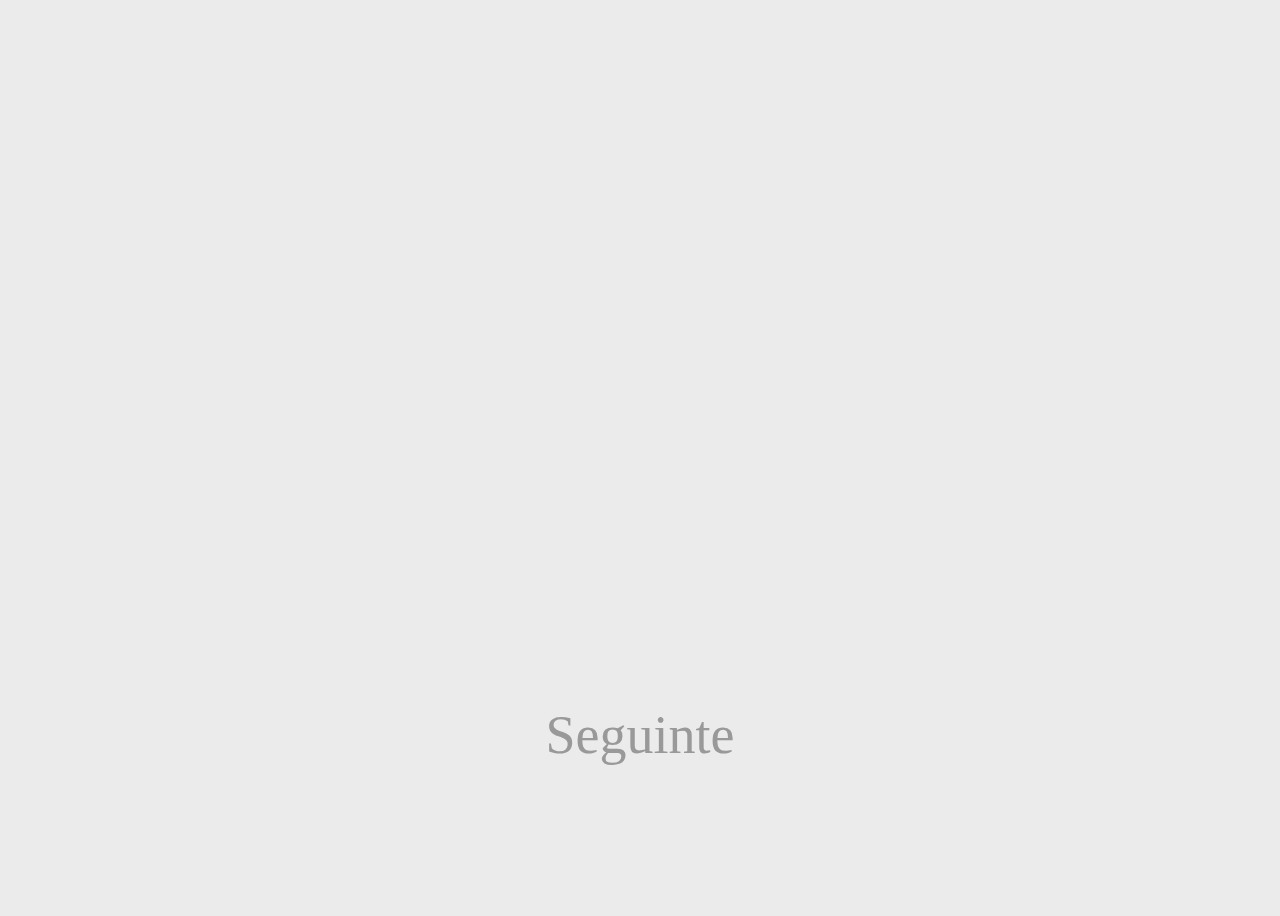
<file: index.html>
<!DOCTYPE html>
<html lang="pt-br">
<head>
	<meta charset="UTF-8">
	<meta name="viewport" content="width=device-width, initial-scale=1.0">
	<title>Te Amo</title>

	<link rel="stylesheet" href="style.css">
</head>
<body>
	<div class="drawBox">
		<div class="smallHearts"></div>

		<div class="mainHeart">
			<svg viewBox="0 0 100 100" xmlns="http://www.w3.org/2000/svg">
				<clipPath id="clipLove">
					<path
						d="M44.73 47.65c0 .05 0 0 0 0a.85.85 0 01-.19-.19c.06 0 .06.07.1.07s-.1-.08-.08-.12c.17.13.47.44.53.39a2.64 2.64 0 01-.51-.43h.07c-.02 0-.18-.15-.25-.08s-.16-.19-.09-.25c-.29-.41-.41-1.58-.69-1.56a6.19 6.19 0 00-.23-.89c.08-.09-.16-.64-.25-.87 0 .09.22.72.25 1.11h.06c.06 0 .1.3.07.48a2.82 2.82 0 01-.38-1.07 8.38 8.38 0 01-.36-2.6c-1 2.15-.61 5.88.74 8.43 1 1.87 1.66 2 1.75 2.33 0 .07-.14-.08-.2-.08s.28.23.16.38c1.15.65 1.65-.47 2-1.7a5.63 5.63 0 00.29-1.91 3.67 3.67 0 01-2.79-1.44zm-.82-1.19s0-.13-.08-.13.06 0 0-.06 0 0-.06 0a3.54 3.54 0 01-.18-.73c.08 0 .1.25.15.41s0 .13 0 .15 0 0-.06 0 0 .07 0 .11c.2.47.17.56.26.72a.88.88 0 01-.03-.47zm1.25.34a11.29 11.29 0 01-1.55-6.45c.14-.31.38-.17.29-.61.31-.13.49-.42.85-.27a2.37 2.37 0 01.24.23c0 .05.07-.09.11-.08s.13.15.16.14-.11 0-.15 0c.13.2.22 0 .26.1 1.12 1.36 2 6.74 2.12 8.68a4.86 4.86 0 00-.55-.11c-.06 0 .07 0 0 .08a3.27 3.27 0 01-1.72-1.73v-.06s-.02.08-.06.08zm6.16-6.19c.07-.06 0-.17 0-.26a6.23 6.23 0 01.31 1.17c-.12-.08-.15-.82-.31-.91zm4.19 9.45s.05.12 0 .14-.11-.2-.07-.19-.09-.24-.12-.24 0 .22 0 .22c-.26-.18-.16-.52-.44-.74 0 .07.07.13.08.25 0-.06-.1 0-.15-.12s0-.16 0-.21a.3.3 0 010-.19c0-.08-.09.12-.1.05s-.09-.43-.21-.46 0 .15 0 .24c-.06-.06-.19-.13-.15-.22a1.19 1.19 0 01-.29-.74c-.06 0-.08.11-.14.11s0-.18 0-.25-.11.06-.13 0 0-.12 0-.18 0 .05-.05.06a.88.88 0 010-.45c-.14-.07-.07-.12-.15-.25s-.06.18-.13.13-.12-.13-.12-.18.14-.08.1-.11-.07-.05-.09-.11.08 0 .12 0 0-.08 0-.11a2.05 2.05 0 01-.15-.37c-.08 0 .06.29 0 .33-.15-.19-.08-.41-.18-.61-.08 0 0 .2 0 .25S53 46 53 45.94s0 0 .06 0a.29.29 0 000-.18s0 .16-.06.16 0-.15-.09-.26-.14-.48-.18-.75c0 0-.06.11-.08 0s-.08-.18 0-.28c-.1 0-.09-.15-.11-.22s-.09 0-.09-.06a1.32 1.32 0 00-.21-.81c.09-.13 0-.09-.09-.15s.09.31.06.57c0 0 .06-.05.08 0s0 .2.06.27c-.18.1-.3-.79-.47-1.2 0-.06.06 0 .07 0s-.12-.19 0-.27.16.51.22.58.08-.21 0-.22.08-.21-.06-.24.07-.22 0-.26 0 .14-.06.15 0-.17 0-.18 0-.06-.06 0 0-.09 0-.15v-.19c0-.04 0 0-.1 0a2.77 2.77 0 00.09.47c-.13.06-.07-.38-.25-.5 0 0 .08 0 .08-.08s-.08-.19-.08-.24.13.23.17.26 0-.21.06-.2.16.4.18.59h.08a10.51 10.51 0 00.53 1.64c0 .09-.11 0-.09.08a4.11 4.11 0 00.37.89v.31c0 .11.07-.12.08-.13s.05.27.09.28 0-.29 0-.31a15 15 0 002 4h.05a7.74 7.74 0 001.56 1.89s-.22-.09-.27-.07.07-.06 0-.08-.08-.05-.12-.12 0 0 0 .09 0-.19-.08-.18 0 .06 0 .06-.07-.15-.11-.17 0 .15 0 .18-.19-.24-.31-.28.09-.07.09-.13-.12-.22-.15-.12.1.13.06.18c-.35.02-.15-.41-.41-.5zm1.69 1.48c-.18 0-.43.2-.58 0 .07 0 0 0 0-.05s.18 0 .16 0-.22 0-.15-.1-.07 0-.11 0-.08-.11-.08-.07 0-.06-.09-.11 0 .08 0 .09-.08-.07-.12-.07.09 0 .09-.06-.12 0-.11-.07 0 .05 0 .05a.11.11 0 01-.09-.06h.08s-.2-.04-.2-.09v.11s-.23-.06-.12-.18-.08 0-.09 0a.56.56 0 00-.19-.23c.32 0 .51.57.93.6 0 0 0 .06.05.08.14.15.48.09.62.16zm-25.79 3.07h.06a1.47 1.47 0 01-.08.55s0-.06-.05 0 0 .14 0 .25 0-.06-.05 0a.72.72 0 01-.29.55v.06c0 .06-.14 0-.15.11s-.12 0-.11.06a1 1 0 01-.88-.29 1.53 1.53 0 011.55-2.5v.19c-.11-.07-.12.11-.07.26s.11.17.14.26-.06-.08-.1-.08.1.26 0 .41 0 0 0 .06.04.07.03.11zm.33-4.55a.75.75 0 01.13.52c-.05 0 0-.11 0-.16s0 0-.05 0 0-.08 0-.1 0 0 .05 0 0-.12 0-.16v.1s-.08 0-.06.08 0-.09-.05-.08a.28.28 0 000 .15v.31c0 .1 0-.27-.09-.12v-.13-.22.07c-.1-.33 0-.79-.11-1.07.07 0 0-.17 0-.21s0 .11-.16.12v-.13c0-.04.16-.08.16-.11s-.05-.07-.12-.06.12 0 .12-.06a.25.25 0 00-.05-.16s0 .11-.05.1 0-.1 0-.15-.13.18-.07.19 0 0 0 .06v-.15c0-.05 0 0 0 0a.28.28 0 01.15-.17v.07a.11.11 0 000-.14.22.22 0 000-.11.13.13 0 00-.05.13s0-.07-.06-.06 0-.13 0-.18v-.11.09c0 .09 0 0-.07.07s0-.11 0-.16 0 0-.06.06 0 .21.05.29-.1 0-.09 0 0 .21.06.35 0-.18 0-.19v.12c-.06.29.22.64.18.9 0 0 0-.08-.09-.08.07 0-.09-.31-.07-.09s-.06-.12 0-.15-.05 0-.05 0v-.11c0-.04 0 0-.08 0s0-.06 0-.06a.06.06 0 00-.06 0h.05c.05 0 0 0 0-.07s0 0-.05 0c0-.22-.1-.44-.07-.63l.05.05S30.9 48 31 48s.07.07.12.12.15-.09.09-.14 0 .06 0 .07v-.12c0-.01-.06-.08-.08-.07s0 .07 0 .09H31v-.06c0-.06-.13 0-.15.09s.06.29 0 .3-.08-.41-.06-.67c0 0-.08.06-.09.11s0-.07 0-.06v-.13a.69.69 0 010 .1v-.18.05c0 .05.07 0 .07 0l.09-.08a.35.35 0 010 .11c-.07.09-.06.31 0 .3s.1-.09.07-.13 0 0-.05 0h.06c.01 0 0 .06.05.08a.76.76 0 000-.42c.05 0 .06.2.09.19s0-.12 0-.16 0 .23.05.22 0 0 0-.09.06.05.08 0 0-.09-.06-.19v-.06c.05 0 0 .06 0 .05s-.07.41 0 .44 0 0 0-.08.07.23.05.31-.1 0-.12 0h.14c0 .06-.12.05-.14.05s0 .13 0 .17.14-.06.13 0 0-.07.07-.06 0 .08 0 .09v.05c0 .05 0 0 0 0s-.12.06-.11.19 0 .18.1.17 0 .14 0 .2 0 0 .07 0 .08.1.05.14-.13-.06-.12 0 .07.19 0 .23 0 .06 0 .14 0 0 .13-.06 0 .1 0 .11.05 0 0 0 0 0 0 .07 0-.05 0 0V49.77c0 .08.08.14 0 .19s0 0 0 .08-.14 0-.12 0 0 .12.06.15.36-.14.4-.13zm1.06-4.35c0 .07-.11.14-.18.22s-.06-.19 0-.17c-.09-.89.17-1.9.1-2.7h-.07c-.07 0 .06 0 .09-.13s.07 0 0-.07 0 0 0-.09.07 0 .09-.06 0-.06 0-.08 0-.07.08-.09-.07 0-.07 0 0-.22.22-.31c-.1-.08.05-.09.05-.18s-.09.06-.08 0c.09-.23.37-.31.38-.57.11 0 .25.14.23.26s.06 0 .05 0 0 .11 0 .18 0 .19.11.2 0 .06 0 .08a1.26 1.26 0 01.2.8v.18c0 .03 0 0 0 0s-.05 0-.05.06v.1c0 .04 0 0 0 0v.19c0 .07-.06 0 0 .08s0 .16 0 .15-.09.15-.06.18a5.23 5.23 0 01-1.09 1.77zm7.66 3.35s-.16-.52-.23-.69.06 0 0-.06 0-.28 0-.34 0 0-.09 0a1.64 1.64 0 010-.46c-.11 0 0-.18-.08-.21a.2.2 0 010-.15s0 .06 0 0 .06-.11 0-.15 0 .08-.07.08 0-.16 0-.14v-.14c0-.02 0 .09-.05.09a4.75 4.75 0 01-.07-1.38.11.11 0 010 .1.23.23 0 010 .11s0-.07.07-.06c0 .27-.11.38 0 .61v-.05c0-.05 0 .21.05.26s0 0 0 .12 0 0 .06 0 0 .06 0 .06.06 0 .08.07 0-.07 0-.09v.15c0 .04 0 0 0 0v.05a.34.34 0 010 .1c.06 0 .08.16.06.24s.09.16 0 .21c.08.08 0 .25.09.24s0-.2 0-.3 0 0 .06 0a9.28 9.28 0 00.51 2.19c-.05 0-.17-.42-.29-.69-.15.07-.01.17-.1.23zm-8-6.79c.09 0-.16.67-.14.72s0-.05-.08 0a4.09 4.09 0 00.1-.58s-.07.05-.09.08-.05.1-.13.08c.2-.36.41-.94.56-1s.08-.18.14-.17.06.12.09.07 0 .13-.07.19 0 .11-.06.07-.17.15-.2.22.12 0 .12 0-.12.21-.21.32zm8.3 7.73v-.07-.08c0-.08 0 0 0 0a.14.14 0 000-.19v.11c0 .04 0-.05 0 0v.08a.85.85 0 01-.13-.3c0-.07.09.12.13.1s-.12-.34-.14-.32 0 .12 0 .14 0-.06-.07 0 0 0 0 .07-.1-.22 0-.23-.06-.08 0-.11.3.8.21.8zm24.16-13.62a3.88 3.88 0 01-.23.33s-.13.07-.13.12 0 0 .07 0 0 .14-.11.13 0 .22 0 .34v-.08s.07-.11 0-.22.09-.32.19-.43 0 0-.06 0 0-.11 0-.2 0-.09.18-.11c-.08-.12.08-.18.07-.28s.1.02.1.02v-.08c0-.01 0 .06.07 0s0-.07 0-.09.15 0 .14 0h.09c.03 0-.25.33-.29.31s0-.05 0-.07a.26.26 0 00-.1.11s-.15.15-.14.24.09-.12.11-.1.06.03.04.06zm3.36 12.75c-1.74-.19-2.46-2.56-2.2-4.2.06 0 0 .19.08.15a5.47 5.47 0 010-.71v.12a5.08 5.08 0 00.21 2.28c0 .09-.07 0-.15 0s0 .18.07.27.15.22.17.32-.08 0-.07 0a1.88 1.88 0 00.6 1c.1.27.53.36.62.56.3.02.7.08.67.21zm-2.51-8.51s.1.1.08.14A3.84 3.84 0 0165 39.3c0-.06.12 0 .1-.07a1.74 1.74 0 01-.15-1.34c0-.07.09-.11.08-.17 0 .21.2.42 0 .45-.06 0 0 .28 0 .31.17.37.46.71.3 1 0 .07.08.12 0 .14s-.11-.27-.18-.23.16.26.19.38-.07-.06-.1 0 0 .13.07.19.06-.1.1-.07 0 .12 0 .15 0-.05-.06 0c.07.21.09.06.15 0s.1.14.06.17 0 .17 0 .2.19-.12.24 0a.23.23 0 00-.11 0c.06.13.24.18.26.34s-.15-.15-.18-.13zm.46.52c-.16-.09-.33-.21-.33-.28s.19.12.28.17.22 0 .3 0h-.18c-.04 0 .06.07 0 .1s-.03.04-.07.01zM0 0v100h100V0zm39.07 49c0 .48-.28 2.94-.42 3.47a3.18 3.18 0 01-.14.71v.07c0 .09-.06.15-.1.32s0 .09 0 .14 0 .09-.08.11 0 0 0 .11 0 .18-.12.21 0 0 0 .06-.05.06-.12.08 0 .08 0 .12v.09c0 .09-.05.07-.07.08s0 .1-.07 0 0 .06 0 .06-.15.1-.12.22-.06 0-.1.08a1 1 0 01-1.36.4v.06c0 .06-.14 0-.16 0h.11a1.21 1.21 0 00-.31-.11s.08.06.07.07a.4.4 0 01-.21-.07h.11s-.24-.07-.33-.14-.41-.16-.53-.35c-.15.06-.31-.16-.44-.17s.1.06 0 .09-.16-.07-.18-.11.1 0 .1 0a2.25 2.25 0 00-.51-.29c0 .09.16.08.24.18s-.54-.22-.49-.3 0 .06.06 0-.08-.09-.16-.08 0 0 0 .06-.11-.07-.17-.09-.09.32-.13.33 0 0 0 .05-.06.1-.09.11 0 .06 0 .07 0 .13-.08.14a.15.15 0 00-.09 0s-.06 0 0 0 0 .09-.07.1-.08.08-.09.16-.28.34-.38.42 0 .1-.05.11c-.15.23-.45.31-.69.46-.26.44-.7.2-.95.47h-.1c-.05 0 .06.07 0 .08a1 1 0 00-.31 0 1.06 1.06 0 01-.68-.21c-.1-.16-.23-.21-.38-.33s-.13-.18-.23-.22.05 0 0-.06a2.42 2.42 0 01-.05-2.1h.07c.07 0-.06 0 0-.07s.05 0 .06 0a1 1 0 01.44-.61v.08a1.56 1.56 0 011.08-.51c.06.06.21 0 .27 0a1.77 1.77 0 000-.23c-.07 0 0-.1 0-.15s-.06-.09 0-.11a.11.11 0 010-.14h-.07c-.07 0 0-.08 0-.08s-.05-.09 0-.16 0-.15 0-.16v-.06c0-.06 0 0 0 0v-.13V51.25c0-.05 0 0 0 0s.06-.13 0-.13 0-.06 0-.07 0-.23-.08-.23a3.71 3.71 0 00-.16-.84.31.31 0 010-.19s0-.1.06-.07 0 .1 0 .1v.07c0-.01 0-.31-.08-.45s0 .19 0 .22-.13-.49-.1-.53 0-.12 0-.15 0-.17-.06-.28.05.13.07.22 0-.19 0-.23v-.11c0-.01 0 0 0 0s-.06-.64-.12-.78.09-.21.07-.24-.08 0-.1.1 0-.07 0-.09a2.35 2.35 0 01-2.63-3.67 8.53 8.53 0 00-.37 1.1c.05.39 0 1 .32 1.32v.09c0 .09 0 0 0 0v.14c0 .05 0 0 .05 0s.09.23.17.24a1.93 1.93 0 002.13.4c0-.18.17-.16.12-.44 0 0-.07.09-.08 0s0 .1 0 0 0 .18-.08.16a.71.71 0 010-.29h-.06c0-.27.07 0 .15 0s0-.1 0-.1v-.09c.13-.07.06-.38 0-.43s0 0-.06 0 0 0 0 .06.08.29 0 .29 0-.07 0-.07 0-.05-.06 0 0 .14-.07.12 0-.3 0-.32-.08-.06-.06-.07a.1.1 0 01.1 0c0-.08-.13 0-.09-.09s0 0-.06 0 .08-.08 0-.14 0-.12 0-.13 0 .14.06.13 0-.22 0-.39c-.09 0 0 .18-.06.19s0-.14 0-.24v-.11-.21c0-.01 0 0 .06-.06s0-.1 0-.18v-.18V44.58v-.14c0-.03-.06 0-.06 0a5.78 5.78 0 011.64-3.66 11.18 11.18 0 001.41 0 .33.33 0 00.2 0 2.11 2.11 0 011 2h-.06c-.06 0 .06.05.06.09a3.08 3.08 0 01-.24 1.11c.05.06-.09.18 0 .22s0 .13-.09.15-.07.24-.16.3c0 .19-.28.43-.33.58s-.06.08-.09.12 0 0 0-.06a1.23 1.23 0 00-.09.22.23.23 0 000 .11v.09c0 .02-.19.24-.25.29a.42.42 0 00-.08.18h-.06a.11.11 0 000 .08c.08.48.17 1.34.33 2 .23 1.21.49 2.49.66 3.68a3.38 3.38 0 01.06.8s.06 0 .08.06 0 .09.05.17.07 0 .1 0 .15.12.15.09v.06c0 .06.1 0 .09.08.22.08.51.3.51.39a3 3 0 01.86.44s.15 0 .16.05 0 0 .08 0 .29.11.37.17 0-.07 0-.09.11.09.2.12 0 0 0-.07.07.07.06.08 0 0 .06 0 .08 0 .07.1.09 0 .14 0h.11c.04 0 0 0 0 0s.22.09.28.07-.09.13-.26.07c-.06.13.42.1.43 0s-.1 0-.08 0a.4.4 0 01.14-.22v.07c0 .07.08-.08.11-.05s0 .07 0 .1.06 0 .11-.08-.05 0 0-.07-.07 0-.09 0 .07-.1.06-.12 0 .05 0 .06.08-.19.11-.23.06 0 .06-.07 0 .08 0 0 .08 0 .08 0-.06-.08 0-.14c-.1 0-.05-.09 0-.12a4.84 4.84 0 00.33-.93c.09-.06 0-.27.12-.32v-.07-.15a.12.12 0 000-.16c.06 0 0-.11 0-.16v-.25c0-.08 0 .06.06.05s0-.1 0-.17 0-.11.06-.13v-.39c.06-.51.3-2.31.3-2.43v-.36-.07c0-.07 0 0 .05 0s0-.6 0-.71c-.08-.11 0-.33 0-.44s.27.18.26.24.05.08 0 .07c.01.53-.05 1.52-.03 1.72zm12.44-2.92c0 .07 0 0-.06 0a2.75 2.75 0 01-.42 1c0 .15-.66.85-1.17 1.19 0 .24-.86.71-1.76.8a6 6 0 01-1.23 4.11 2.61 2.61 0 01-2.63.83c0-.09.22 0 .27 0-.11 0-.35-.14-.44 0-.08-.07-.29-.11-.3-.16s.13 0 .15 0-.47-.17-.67-.33 0-.06-.1 0-.18-.14-.19-.19.13.08.21 0c0 .08.18.13.17.21.07-.11-.1-.18-.07-.26s.07.07.09.09.16.16.22.1 0-.22-.07-.22 0 .13-.05.11-.15-.29-.21-.3 0 .14-.07.15 0-.13-.08-.09 0-.17-.09-.16 0 .23 0 .26c-.24 0-.37-.62-.74-.87a.42.42 0 00-.19-.22c-.06 0 0 .11 0 .1-.34-.24-.2-.47-.4-.62s0 .15-.07.12 0-.28-.1-.25c-.08-.26-.45-.71-.41-.83-.16-.07-.06.33 0 .29s.13.11.13.18-.11-.14-.14-.11.26.38.38.58h-.06a3.37 3.37 0 00.74.77c.11.06-.09.07 0 .1s.16.05.27.1.24.2.09.29-.26-.07-.25-.17a6.72 6.72 0 01-.87-.93 8.27 8.27 0 01-1.11-2.2c0-.14-.11-.3-.16-.48 0 0 0 .06-.05 0a3.56 3.56 0 01-.19-.82 3.12 3.12 0 00-.2-.9h.06a.54.54 0 00-.07-.37c0-.48-.15-1-.13-1.53a4.67 4.67 0 000-.89.51.51 0 000-.33v-.16c0-.03 0 0 .05.06s0-.24 0-.29a.87.87 0 00.12-.48h-.07c-.01 0 .15-.3.12-.45s0 0-.06 0a3.78 3.78 0 01.2-.48s-.06 0 0 0 .08-.08 0-.16a1.56 1.56 0 01.25-.71 4.06 4.06 0 011-1.69s0-.06.06-.1a3.27 3.27 0 01.67-.67c.09-.08.24-.15.3-.27v.06c0-.09.09 0 .17-.1.43.31.72.2 1.15.57a.71.71 0 01.23-.18s-.06 0 0-.07.07-.05.1 0 0 .06 0 0a1.53 1.53 0 012 .52h.07c.29.44.44.78.65 1.15.08.1.08.29.2.39s.08.19.09.3 0 .08 0 0 0 .09.07.14a36.71 36.71 0 011.18 6.69 3.8 3.8 0 002.2-1.22 4.23 4.23 0 001-2.34c.53.05.37.82.22 1.33zM63 44.16a2.22 2.22 0 01-3 1.28c0-.19-.48-.21-.75-.53-.06 0-.17-.23-.17-.18-.2 2.13-.42 5.94-.82 6.14s-.4.58-.71.66c.13 0-.12.16-.14.13s.1-.06.07-.1a1.24 1.24 0 01-1.6-.29h.11s-.17-.18-.23-.15.09.07 0 .11a9.89 9.89 0 01-1.64-1.86h.11c-.19-.32-.45-.63-.62-.94 0 0 0 .07-.06.06s0-.37 0-.39 0 .08-.1.11 0-.22-.13-.12c-.08-.07.13-.11.06-.11s-.09-.14-.14-.25.14-.27.06-.28 0 .19-.1.18a1.29 1.29 0 01-.25-.54c.08 0 .21.36.26.34s0-.21 0-.17-.16-.48-.22-.6-.05.08-.07 0-.17-.33-.15-.43.09.16.15.12l-.1-.35v.18s-.4-1.44-.63-1.91c-.07 0 .11.27 0 .29s.56 1.44.4 1.47a23.6 23.6 0 01-1.76-6s0 .06-.11 0 0-.12.06-.12-.21-.47-.1-.47c-.19-.53-.21-1.38-.34-1.86.54 0 1.16-.09 1.49.34.15 0 .38-.11.37.14.06 0 .1 0 .14-.06.63.46.68 1.4 1 2.15a27.24 27.24 0 004 8.86c.23.31.49.44.62.36a25 25 0 00.48-2.7 8.33 8.33 0 01.18-2.35 3.07 3.07 0 01-.45-.85c-.18.07 0 .23-.06.25-.2-.15 0-.4-.17-.51 0 0 0 .16-.06.11a4.63 4.63 0 01-.37-1.13c-.07 0-.06.15-.1.14-.1-.37-.31-.78-.21-.91.06.05.06.16.11.11l-.08-.27s-.08.17-.12.11c-.12-.32-.18-.82-.26-.94s0 .14-.1 0c-.43-1.22-1.44-6.17 1.48-5.2 1 .49 1 3.82.95 4.74.32 1.09.05 1.76.07 3.47 1.16 2.15 3.22 2.08 3.71-.26 0-.1.06-.13.08 0 0-.47 0-.52.3-.54-.01.74-.16 1.36-.34 1.52zm3 4.49a.17.17 0 00-.06-.12s-.08.08-.09 0 0-.09-.06-.12 0-.06 0-.11-.11 0-.13 0-.07-.23-.13-.26.11-.12.12-.15a1 1 0 01.13.24c.1 0 .26.2.26.27s0 0 .07 0 .1.11.11.15 0 .07 0 .09.3.17.28.33c-.14-.17-.5-.2-.56-.32zm4.5.63a3.33 3.33 0 01-2.6.26c0-.11.54.13.67 0-.1-.06-.38 0-.42-.09s.13 0 .11-.05-.13 0-.15 0a1.3 1.3 0 01-.47-.18c0-.06.12 0 .16 0s.2.07.19 0c-2.28-.86-2.64-3.2-2.15-5.57a1.62 1.62 0 00-.26.92c.14.45-.1.8 0 1.27-.16.34.2 1 .34 1.45a3.55 3.55 0 001.57 1.77c-.18.21-1.35-.82-1.9-1.61 0 0 0 .13.06.17-.11 0 .06.13 0 .14a.26.26 0 01-.15-.14h-.07c-.07 0-.08-.25-.07-.35s-.06.09-.07 0 0-.15 0-.14 0-.16-.06-.15 0 .07 0 .09-.22-.19-.27-.41a4.53 4.53 0 01-.15-2.91s0 .08-.08.07a2.12 2.12 0 01.34-1c.15-.09 0-.4.26-.49v.12c0 .03.08-.07.11-.06s-.06.14 0 .16 0-.2.09-.24 0 0-.08 0 .06-.12.1-.15 0 .11 0 .11.12-.24.19-.18 0-.11.11-.1-.11 0-.14 0 .13-.24.3-.23 0-.11.1 0 0-.19 0-.18.26-.21.37-.24c-.69-.32-1.75-1.67-1.51-1.88a4.1 4.1 0 01-.22-2.15c-.11 0-.06.24-.12.32a5.18 5.18 0 00.14 1.6s-.22-.12-.16-.16a3.6 3.6 0 01.88-4v.13c0 .01.15-.16.13-.19s0 .05-.09 0 .18-.18.28-.14 0 0 0-.08a3.73 3.73 0 013.74-.48c1 .35 1.3 2.13 1 3 0 .4-.26.57-.55.87-.06.07 0 0-.09 0s.06-.14 0-.13-.1.21-.17.16a2.78 2.78 0 00.35-1.76s.06.06.09 0-.06-.09 0-.12 0 0 .07 0-.08-.09 0-.11-.09 0-.1 0a.09.09 0 01.07-.15s-.05.1 0 .1.07.07.09.06 0-.21-.08-.21 0-.09 0-.13 0 .05-.06.07 0-.07-.06 0 0 .11 0 .13-.08-.2 0-.22a1.63 1.63 0 00-2.92-.6c.09 0-.17.09-.08.15a1.61 1.61 0 01-.23.46v.05c0 .05 0 .35-.11.52-.21 1.46.55 4.08 2.46 3.9.34-.3.83 0 1.15-.39-.08-.18.06-.31.18-.19.25.84-.71 2-1.88 1.86a4.11 4.11 0 00-.91 1.46 1.79 1.79 0 00-.63 1.54c.13-.07 0-.34.17-.43-.15-.16.08-.23 0-.41s.13-.09.11-.19.09-.12.13 0c-.6 2.13 1 5.41 3.33 4.33.12-.09 0 .15.1.07 1.8-1.12 2.62-4.78 3-7.55h.08c0 .18.21.5.09.62s0 0 .08 0-.07.17 0 .2-.06 0 0 0 0 0 .06.07c-.44 3.07-1.23 6.58-3.85 7.94zm-11.82-9.05a12.84 12.84 0 010 2.23A26.16 26.16 0 0157.5 39s.07.07.07 0a6.1 6.1 0 01-.19-3.39c.09-.12.09.05.22 0 .5-.14.55.43.79.69 0 .12.08.36 0 .38s0-.07-.07 0 .21.72.18.75-.06-.05-.09 0 0 .17.11.25a4.85 4.85 0 01.18 1.16c0 .09-.11 0-.1 0s.09.08.11.14-.08 0-.06.05a.62.62 0 010 .38c0 .06.12.27 0 .28s0-.15-.06-.15 0 .21.06.22 0 .21 0 .29.01.08.03.18zm10.17 8.56a4.64 4.64 0 01-.75-.13c0 .13-.12 0-.2 0s.2.11.19.15-.78-.34-.75-.44.26.15.43.21-.08-.08 0-.09c-.34-.26-.88-.42-1-.91 0 0 .13.07.2.1s-.08.08 0 .14c.28.17.4.44.78.45.06 0 0 .08.06.14s.07-.12.13-.07.23.07.3.19-.36-.1-.38 0 .32.12.59.17c.06 0 0 .08.09.07s.29-.06.31.02z" />
				</clipPath>

				<path class="drawHeart" clip-path="url(#clipLove)"
					d="M8.15 22.44l12.23-6.31c.45.81-11 12-11 12L28.5 15.45 9.17 34.54l23.14-17.8-22 21.41 25-19.67L11.58 44l28.09-23.35-27.05 27.13 29.65-23.85-28.91 28.8 32.27-26.15-28.74 28.69 29.76-26.82S33.29 44.14 20.12 57.06L64.8 16.75 21.51 61l53.07-48.15L25 62.91l53.77-48.76-51 51.37L83 16.75l-51.67 52L85.75 22 34.08 72.67l55.68-47-51.49 49.6 51.67-41.61-48.88 44.21 49.58-38.36-48.18 41L85.8 51.12l-40.61 32 35.56-24.21L46 86.32 63.31 77 49.44 87l7-1.3-5.89 4.3" />
			</svg>
		</div>

		<div class="greeting">
			<div>
				<span class="s">F</span>
				<span class="s">e</span>
				<span class="s">l</span>
				<span class="s">i</span>
				<span class="s">z</span>
				<span class="s space">A</span>
				<span class="s">n</span>
				<span class="s">i</span>
				<span class="s">v</span>
				<span class="s">e</span>
				<span class="s">r</span>
				<span class="s">s</span>
				<span class="s">a</span>
				<span class="s">r</span>
				<span class="s">i</span>
				<span class="s">o</span>
			</div>
		</div>
	</div>

	<a href="te-amo/index.html" style="text-decoration: none; "><span style="margin-bottom: -3vmin;	font-size: 6vmin; color: #999;">Seguinte</span></a>

	<script src="script.js"></script>
</body>
</html>
</file>
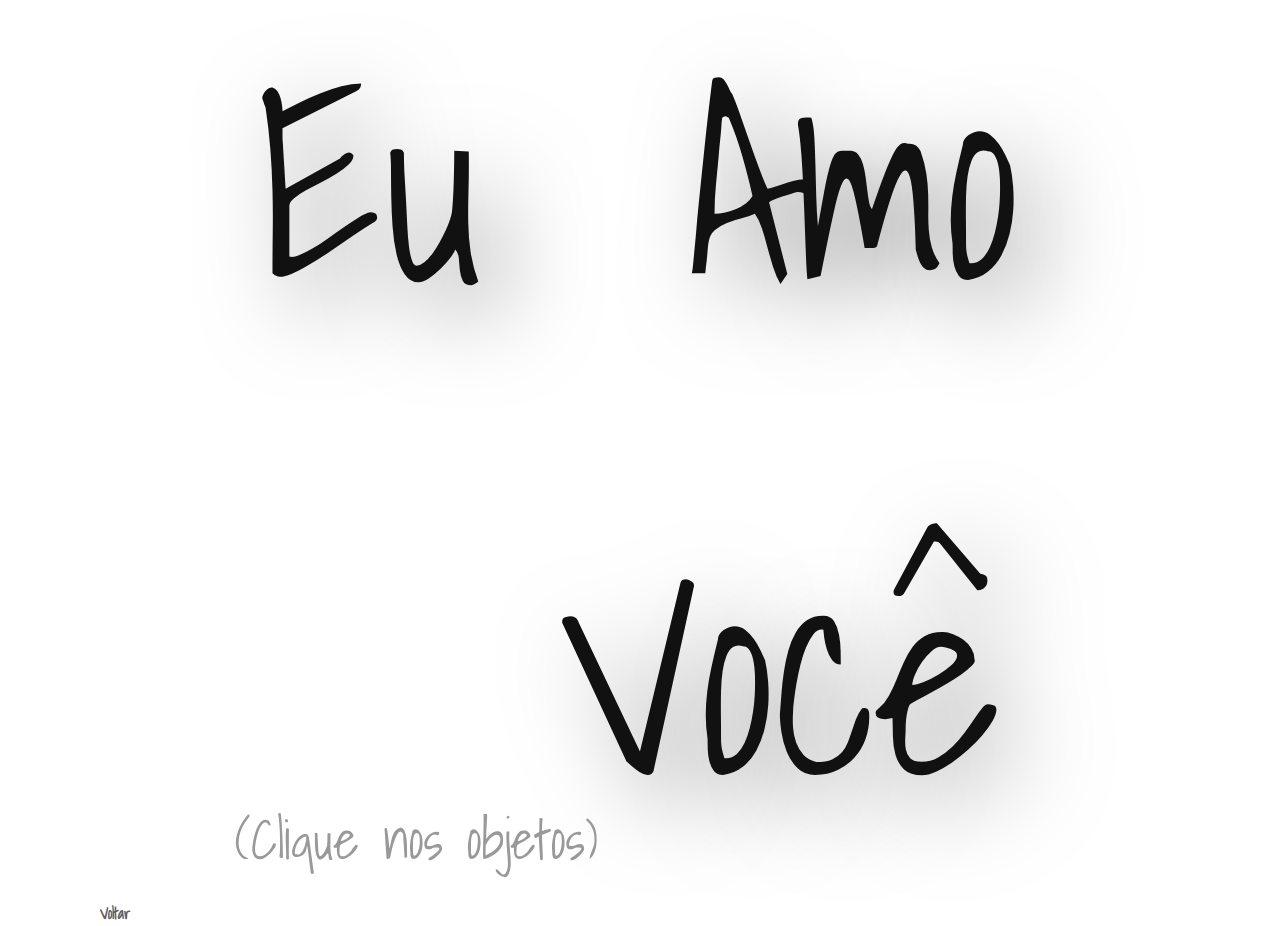
<file: te-amo/index.html>
<!DOCTYPE html>
<html lang="pt-br">
<head>
	<meta charset="UTF-8">
	<meta name="viewport" content="width=device-width, initial-scale=1.0">
	<title>Te Amo</title>

	<link rel="stylesheet" href="style.css">
</head>
<body>
<form>
	<div class="wrapper">
		<input type="checkbox" id="ck1" onClick="check()" />
		<label for="ck1">Eu</label>
		<input type="checkbox" id="ck2" onClick="check()" />
		<label for="ck2">Amo</label>
		<input type="checkbox" id="ck3" onClick="check()" />
		<label for="ck3">Você</label>
		<span>(Clique nos objetos)</span>
	</div>
	<a href="../index.html" style="text-decoration: none; color: rgb(95, 95, 95); font-weight: bold; margin: 0px 0px 0px 100px;">Voltar</a>

</form>

		
<script src="script.js"></script>

</body>
</html>
</file>
<file: style.css>
@import url("https://fonts.googleapis.com/css2?family=Amatic+SC:wght@700&display=swap");
body {
  background: #ecebeb;
  height: 100vh;
  display: grid;
  place-items: center;
}
body .drawBox {
  position: relative;
  height: 100%;
  width: 100%;
  max-height: 330px;
  max-width: 330px;
}
body .drawBox .smallHearts {
  position: absolute;
  top: 0;
  bottom: 0;
  left: 0;
  right: 0;
  margin: auto;
}
body .drawBox .smallHearts .smallHeart {
  background-image: url('data:image/svg+xml;charset=UTF-8,<svg xmlns="http://www.w3.org/2000/svg" viewBox="0 0 100 100"><path d="M56.35 97.18l-3.7-3.36 3-3.35-6.31 2.37-2.54-4.17 7-6.51-9.94 6.44-3-4L52 74.71l-11.06 7.83-3.11-3.9L51.3 66.49 35 78.51l-3.13-3.89 6.07-5.31L31 74.5l-3.18-3.85L34 65l-7 5.47-3.23-3.77 13.75-13.21-16.47 13-3.38-3.69 4.42-4.75-3 2.41-3.39-3.65 11.5-12.49-9.93 7L14 47.46l5.9-5.91-6 4-3.32-3.65 6.73-8.08-2.1 1.51-3.27-3.76 1.81-1.93-2.39-4.32L22.86 19l3.43 1a3 3 0 01.37 1l3.58-2.56 3.38 3.63-8.18 9.82 12.67-8.45 3.16 3.85-3.52 3.52L43.21 27l3.27 3.74L41 36.7l4-3.16 3.38 3.66-4.91 5.28L74.45 18l3.28 3.76L63 35.94l21-16.41 3.22 3.82L70 39l18-13.5 3.15 3.88L80 39.12l9-6.63 3.15 3.87-19.44 17.55 13.34-9.45 3.11 3.91-20.52 18.24 6.5-4.21 3.06 3.93-18.71 17.38 4.13-1.55 2.73 4z" fill="%23d63b3b" /><path d="M46 90.54c.85.38-.18-.66.63.14-.25.11-.49.16-.63-.14zM65.69 77.46c1.15-3 4.85-4.75 6.37-7.73.21-.31.5.6.94-.15 1.29-3 4.91-6.27 7.86-8.82v.31c.57-.48.5-1.63 1-2.18.13.08 0 .31.29.29-.23-.41.64-1.25.56-1.71.31-.15.58.07 1-.15l-.16-.64c-.31-1.66 1.7-2.43 2-4.18.06.12.05.31.21.25.75-2.65 2.39-5.52 3.19-8.38.12.17.38.39.63.3-.44-.33-.23-1.22-.09-2 .61-.18-.06-1.43.45-2.22l.1.1c-.4-.78.53-.91 0-1.58l.51-.34c-.7-.41.51-.91.21-1.52h-.15c-.1-.53.28-.77.17-1.27h.09a5.47 5.47 0 010-1.32c0-.31-.07-.46-.36-.44.22-.2.29.06.39.31s.17.47.54.15a30.12 30.12 0 00-1.44-5.6 24.13 24.13 0 00-2.84-5c-.07-.48-.18-.75-.07-1-.17-.11-.39-.4-.67-.63a2 2 0 00-.81-.45c.1.09.05-.39-.08-.56-.33-.68-1-.06-1.38-.72.33.06.53 0 .59-.25a2.55 2.55 0 01-1.1-.39 6.58 6.58 0 00-1.08-.5c.15 0 .34 0 .41-.15a1.91 1.91 0 01-1.09-.29 1.82 1.82 0 00-1-.37l.38-.22c-1-.83-.54.52-1.45.05.26-.05.21-.2.29-.33a6.77 6.77 0 01-1.77.2h-.89a6.37 6.37 0 00-.77.17.17.17 0 000-.14c-.25 0-.51.06-.76.09l-.77.16a5.28 5.28 0 00-.78.21 4.06 4.06 0 00-.74.4c-.44 0-.17-.85-1.16-.31.3.61-1.57 1.05-.64 1.46-.44.15-1 .39-1.49.62a3.26 3.26 0 00-1.13.81c.21-.45-.85-.43-.23-.92h-.74c-.08-.28.58-.27.22-.45A17.34 17.34 0 0167 21.69c-.34.77-.33 1.82-1.16 2.64.24-.56-.74-.35-.54-.68q-.16 1.05-.3 2.07c-.26.29-.44-.33-.71.2.14.11 0 .36 0 .58-.17.05-1 1.27-1.6.95-.31-.05.33-.57-.14-.41-.49.54-.34.71-.82 1.26l-.07-.05c-.39.3-.71 1.26-.09 1.1.24-.23-.38-.16.08-.41.08.52-.39 1.2-.83 1.77.07-.26-.08-.35-.17-.55a12.06 12.06 0 01-1.19 3c.25.21-.21-.67 0-.69-1.21.82-1.2 2.65-2.39 3.21.06-.19.43.18.35.14-.42.53-.76.21-.89.7-.26-.1-.35.68-.66 1.3-.06.45-.18 0 .1-.45a28.87 28.87 0 01-1.34 2.79 16.81 16.81 0 01-2 3.26 4.33 4.33 0 01-.25 1.08 1.47 1.47 0 01-.78-.61l.14-.55c-.23-.82-1-1.41-.94-2-.3-.07.06.4.51.91s.94 1 1 1.17v.07c0 .07-.05 0-.1 0a.82.82 0 00-.6-.67c-.24-.11-.46-.23-.33-.56a6.69 6.69 0 00-.88-1 3.44 3.44 0 01-.79-1.36c.14.33.67-.07.24-.63-.78-1-.3-.09-1-.83l-.49-.44c-.29.28-.71-1.06-.72-.3 0-.1 0-.24-.15-.41l-.21-.29-.16-.19c-.2-.24-.35-.49 0-.66l.5-.22c-.28-.3-.86-.18-1.24-.29 0-.07 0-.22.11-.26-.68.46-.56-.81-1.36-.78-.31-.84-1.36-1.66-1.24-2.3a3.4 3.4 0 01-1.6-1.25c.16.06.31.19.47.11-.14-.51-.38-.45-.77-.67.16 0-.28-1-.44-1.59-.64-.3-.79.17-1 .32.16-1-1.66-.91-1.68-1.95.24.08 1 .37.71-.15.12-1-1.29-.37-1.73-1.3l-.27.66c0-.61-1.3-.6-.79-1.06-.39 0-.71-.89-1-.31-.87-1.41-3.13-1.91-3.32-3.36-.24 0-.65-.4-.73-.05.13.5.57 0 .55.32a.3.3 0 00-.36.12c-.32-.38-.63-.57 0-.85-.76-.82-1.46.42-2.51-.29.16-.23.12-.36-.25-.47a6 6 0 00-.82.17c-.72-.35-.24-.73-.11-1.16-.23 0-.47-.11-.69-.13a.69.69 0 00-.56.17l-.4-.68c.3.5-.42.17-.64.26a.94.94 0 01.22-.07c0-.23-.57-.15-.83-.12 0 .29.51.44.77.58-.25.14-.57.08-.88.28.15-.42-.64-.43-1-.43s-.42.41-.52.4c0-.24-.6 0-.34-.37.13-.07.31.23.51 0-.25-.16-.25-.59-.76-.26-.35.28.19.87-.53.7.16-.14.17-.33.3-.51l-.73-.12.06.41c-.11-.09-.06-.14-.11-.18-.12.41-1 .43-.95.91-.3.11-.74 0-1.06.09v-.06a1 1 0 00-1 .78v-.09a1.45 1.45 0 00-.67.79c-.62.12-1.13-1.07-1.29-.23-.46.43-.18 1.17.18 1.2-.94.57-1.21 1.88-2.3 2.4 0 .23.18.21.07.54a7.63 7.63 0 00-.73 1l-.36.6-.26.57a3.87 3.87 0 01-1.43 1.79c.07-.5-.35-.21-.57-.3.13.51-.57.27-.05.67.36.12.48.22.83-.12a5.63 5.63 0 01-1.27 2.69c.26-.19.29 0 .31.27-.55-.27-.81.41-.75 1l.32.17-.44.24c.05.23.67.41.19.83a.83.83 0 00-.41.07c.1.6.57 1.45.16 2l-.59.42c0 .26.27.71.49.29a6.93 6.93 0 00-.44 1.23 1.33 1.33 0 01-.47.73 21.4 21.4 0 011.74 6.27h-.28c-.14.61.52.17.44.59-.3-.11-.41.55-.85.21 0 .86.75.88 1 1.34.36 0-.33-.34.13-.37.14.05 0 1.15.59 1.09-.13.26-.56.24-.8.21l.43.38c-.19.38-.58.16-1-.07s-.79-.48-1.06 0a3.55 3.55 0 00.23.43c-.39.63-1-1-.8.21.44.42 1.33.56 1.38 0 .53 1 1.38 0 1.74 1.07-.18.4-.39-.81-.73-.45-.19.66.6.92.66 1.4 0-.56.64-.36.88-.1 0 .61-.62-.13-.32.62.34 0 .87.56.78-.1.76 0 .19.83.86 1-.32.47-1.37-.24-1.21.68.18-.17.45 0 .72.13s.57.18.76-.19c.05.37-.26.58-.64.49 0 .58 1.35.64.61 1.24l.51-.09c-.06.22-.05.47-.15.83.19.4 1.32.87.67 1.23.14.08.66 1 .88.35-.08-.7-.71-.41-.32-1.07-.23.67.55.72.9.92l-.2.2c.21.12.42.57.75.51a.25.25 0 00-.3.32l.48-.06c.69.59-.5.6.11 1.23l-.64-.4c.14.07 0 .54.34.81.41-.1 1-.14 1.3-.21.42.29-.23.44.37.58l-.75-.18c-.15 0-.27.73.12 1.25.37.25 1.22.41 1-.24.2.25.3.76-.09.73.57.5.27-.33.86 0 0 .37.17 1.24.19 1.87L20 64.5l.28.36c-.77-.13-.13.49-.76.58.12.31.53.46.83.6.09-1.26 1.59 0 2-.76 1 .77-1 1.9.82 2-.3 1 .42 1.65.18-.67.46.61 3.55 4.69 2.86 5 .64.66.11 1.14-.11 1.59.16.21.48.23.65.28.39-.25.14-.47.44-.82a3.61 3.61 0 002.27 1.35.37.37 0 01-.6.41A19.82 19.82 0 0131.59 77c-.09-1 1.11.72 1.11-.08a18.38 18.38 0 002.38 2.81c.55 1.12 2.24 1.78 3.06 2.35.25.55-.43.86 0 1.29.55.4 0-.86.64 0l-.15.05c.33 0 1.22 1.43 2 .85l-.67.39c.12.16.35.13.52.16-.13.19-.07.49-.4.43.22.76 1.11.69 1.66 1.06l-.11-.59c1.12.39 1.53 1.16 2.53 1.65l-.25.33.68.16c-.35.24 0 .79.5.7l-2-.12c-.27-.46.71-.12.68-.62s-.93-.92-1.29-.69c.3.26.37.2.71.25-.21.55-.7.19-1.16.33.19.1.34.41.47.29a2.55 2.55 0 01-1.5-.62c.51.08 0-.44.23-.47-.33.38-1 .13-1.56-.47-.16-.82-1.5-.63-2.2-1.33a3.31 3.31 0 011.87 0c-.35-.57-.56-.39-.9-1a2.29 2.29 0 01-1.76.17l.19-.32c-.69-.29-1 .16-1.7-.49-1.14-1.11-2.41-2.13-3.32-2.94l.2-.31c-1 .2-1.89-1.23-2.82-1.54-.92-1.29-2.76-2-2.89-3a33.05 33.05 0 01-5.92-5.33h.73c-.64-.1 0-.45-.39-.76.07.71-.9-.12-1.37-.17-.51-1.24-1.93-2.15-2.92-2.82l.26-.27a2.74 2.74 0 01-1.38-1.27c-.34-.58-.59-1.26-1-1.87a1.07 1.07 0 00-.11-1c-1-.27-1.11-.66-2.06-1.41a12.06 12.06 0 01-.73-1.33 10 10 0 01-.45-1.4 14.5 14.5 0 01-2.66-4l-2-4.6.35-.35a10.3 10.3 0 01-.61-1.14 8.83 8.83 0 01-.41-1.26 14.06 14.06 0 01-.44-2.7l-.18-2.62A16.05 16.05 0 004.93 39l.75.3a2.42 2.42 0 000-1.31c-.1-.37-.3-.62-.58-.54.35-.86 0-2.31.65-2.76.37-.85 0-1.16 0-1.94a34.25 34.25 0 001.5-4l-.2.38c.08.25.37.38.57 0a4.93 4.93 0 01.45-1.26c.17-.39.19-.68-.36-.6a9.63 9.63 0 001.55-2.67 6.67 6.67 0 011.88-2.36c-.29 0-.07-.41-.09-.67s.24-.33.37-.49.3-.31.46-.46l.93-.89c.29-.3.6-.57.9-.84a4.73 4.73 0 00.74-.89c.29-.09-.07.62.48.16.27-.34-.22-.26.14-.69a8.89 8.89 0 011.81-1.35 12.15 12.15 0 012.12-.81 26.62 26.62 0 014.31-.57 14 14 0 017 .9 32.41 32.41 0 015.72 3l-.13.12A3.34 3.34 0 0137.74 20a2.18 2.18 0 001.75 1c.13.33.87.83.47.95 1.14.3 1.88 2.27 3.37 2.87a.57.57 0 00-.34-.19C43.8 26 45.1 26.54 45.91 28c-.16-.06-.4-.24-.57-.15.17.67 1.54.56 1.11 1.39.24.25.49-.11.33-.25a51.25 51.25 0 003.4 4.01l.9 1c.15.13.23.17.33.25l.47.31a8.29 8.29 0 01.12 1.6c0 .35 0 .5.15.36v-.21V36c.06-.33.15 0 .26.18s.25.36.25-.07c-.22-.63 0-.54-.12-1 .41 0 .91.1.93-.66l.19.22c0-.17-.07-.21 0-.44s.12-.37.19-.55a11.34 11.34 0 01.51-1 4.79 4.79 0 00.69-2.1 72.07 72.07 0 017.75-9.31 37.76 37.76 0 014.86-4A20.55 20.55 0 0174 14.38a14.88 14.88 0 017.52.13 16.78 16.78 0 016.33 3.68 23 23 0 012.27 2.5l1 1.31c.32.45.57.9.85 1.36l.81 1.37.72 1.61c.12.27.24.54.34.81l.25.85c.15.57.33 1.13.44 1.7a11.29 11.29 0 00-.21 2.3 13.06 13.06 0 00.34 2.33c-.13-.09-.16-.24-.26-.08.63.11 0 1.58.58 1.83a36.86 36.86 0 01-2 9.12c.12-.49-.26-.89-.43-.32l.15.71h-.2c-.05.41.07.93.39.61a36.21 36.21 0 01-5.44 10.21c-2.21 3.07-4.61 5.88-6.84 8.78A43.91 43.91 0 0076.79 70c-4.34 3.66-8.2 6.7-12.07 11a3.67 3.67 0 010-1.07 4.65 4.65 0 01.97-2.47zM45 90c0-.36-.45-.84.2-.91-.1.28.01.72-.2.91z" /><path d="M38.14 26.81l-.4-.19.22-.15.18.34zM61 31.36c.14-.44.38-.07.45-.1-.22.32-.16-.32-.45.1zM72.93 19.49l-.12.06-.17-.52.29.46z" /></svg>');
  background-size: 100%;
  position: absolute;
  height: 20px;
  width: 20px;
  opacity: 0;
}
body .drawBox .smallHearts .smallHeart:nth-child(1) {
  left: 23%;
  top: 72%;
}
body .drawBox .smallHearts .smallHeart:nth-child(2) {
  left: -3%;
  top: 58%;
}
body .drawBox .smallHearts .smallHeart:nth-child(3) {
  left: 6%;
  top: 40%;
}
body .drawBox .smallHearts .smallHeart:nth-child(4) {
  left: 1%;
  top: 20%;
}
body .drawBox .smallHearts .smallHeart:nth-child(5) {
  left: 10%;
  top: 2%;
}
body .drawBox .smallHearts .smallHeart:nth-child(6) {
  left: 35%;
  top: -4%;
}
body .drawBox .smallHearts .smallHeart:nth-child(7) {
  left: 50%;
  top: 5%;
}
body .drawBox .smallHearts .smallHeart:nth-child(8) {
  left: 78%;
  top: 0%;
}
body .drawBox .smallHearts .smallHeart:nth-child(9) {
  left: 94%;
  top: 15%;
}
body .drawBox .smallHearts .smallHeart:nth-child(10) {
  left: 92%;
  top: 34%;
}
body .drawBox .smallHearts .smallHeart:nth-child(11) {
  left: 98%;
  top: 50%;
}
body .drawBox .smallHearts .smallHeart:nth-child(12) {
  left: 78%;
  top: 60%;
}
body .drawBox .smallHearts .smallHeart:nth-child(13) {
  left: 65%;
  top: 76%;
}
body .mainHeart {
  display: flex;
  align-items: center;
  justify-content: center;
}
body .mainHeart svg {
  margin-top: 0%;
  width: 82%;
}
body .mainHeart svg .drawHeart {
  fill: none;
  stroke: #d63b3b;
  stroke-linejoin: bevel;
  stroke-width: 3px;
  stroke-dasharray: 1867.0498046875;
  stroke-dashoffset: 1867.0498046875;
  -webkit-animation: draw 3s linear 0.5s forwards;
          animation: draw 3s linear 0.5s forwards;
}
@-webkit-keyframes draw {
  to {
    stroke-dashoffset: 0;
  }
}
@keyframes draw {
  to {
    stroke-dashoffset: 0;
  }
}
body .greeting {
  font-family: "Amatic SC", cursive;
  text-align: center;
  font-size: 45px;
  position: absolute;
  bottom: 5%;
  left: 0;
  width: 100%;
  height: 45px;
  line-height: 1;
  overflow: hidden;
  display: flex;
  justify-content: center;
}
body .greeting .s {
  display: table-cell;
  padding: 0 1px;
  opacity: 0;
}
body .greeting .s.space {
  padding-left: 7px;
}
body .greeting .s.squeeze {
  margin-left: -2px;
}
</file>
<file: te-amo/style.css>
@import url(https://fonts.googleapis.com/css?family=Shadows+Into+Light);

@-webkit-keyframes throb {
	0% {
		-webkit-transform: scale(1);
	}

	35% {
		-webkit-transform: scale(1.2);
	}

	85% {
		-webkit-transform: scale(1);
	}
}

html {
	display: table;
	width: 100%;
	height: 100vmin;
	table-layout: fixed;
}

body {
	display: table-cell;
	vertical-align: middle;
	font-family: 'Shadows Into Light';
	color: #111;
}

.wrapper {
	width: 90vmin;
	height: 90vmin;
	position: relative;
	margin: 5vmin auto;
}

div.throb {
	-webkit-animation: throb 0.5s infinite;
	animation: throb 0.5s infinite;
	animation-delay: 0.8s;

}

input[type="checkbox"] {
	display: none;
}

input[type="checkbox"]+label {
	width: 30vmin;
	height: 30vmin;
	line-height: 30vmin;
	display: inline-block;
	position: absolute;
	font-size: 30vmin;
	text-align: center;
	transition: all 1s ease;
}

label {
	text-shadow: 3vmin 3vmin 10vmin rgba(0, 0, 0, 0.5);
}

label:hover {
	color: #c32a2a;
	cursor: pointer;
}

#ck1+label,
#ck2+label {
	border-radius: 50%;
	top: 0;
}

#ck1:checked+label,
#ck2:checked+label,
#ck3:checked+label {
	background: #c32a2a;
	font-size: 0;
	transition: all 1s ease;
}

#ck1+label {
	left: 0;
}

#ck2+label {
	right: 10vmin;
}

#ck1:checked+label,
#ck2:checked+label {
	width: 54vmin;
	height: 54vmin;
	border-radius: 50%;
	line-height: 54vmin;
}

#ck2:checked+label {
	right: 0;
}

#ck3+label {
	bottom: 5vmin;
	left: 50%;
	margin: 0 -9vmin;
	background-color: white;
}

#ck3:checked+label {
	width: 49.5vmin;
	height: 49.5vmin;
	bottom: 17.28vmin;
	left: 29.16vmin;
	transform: rotate(45deg);
	line-height: 4.86vmin;
}

span {
	display: inline-block;
	text-align: left;
	position: absolute;
	bottom: 0vmin;
	left: 0vmin;
	margin-bottom: -3vmin;
	font-size: 6vmin;
	color: #999;
}
</file>
